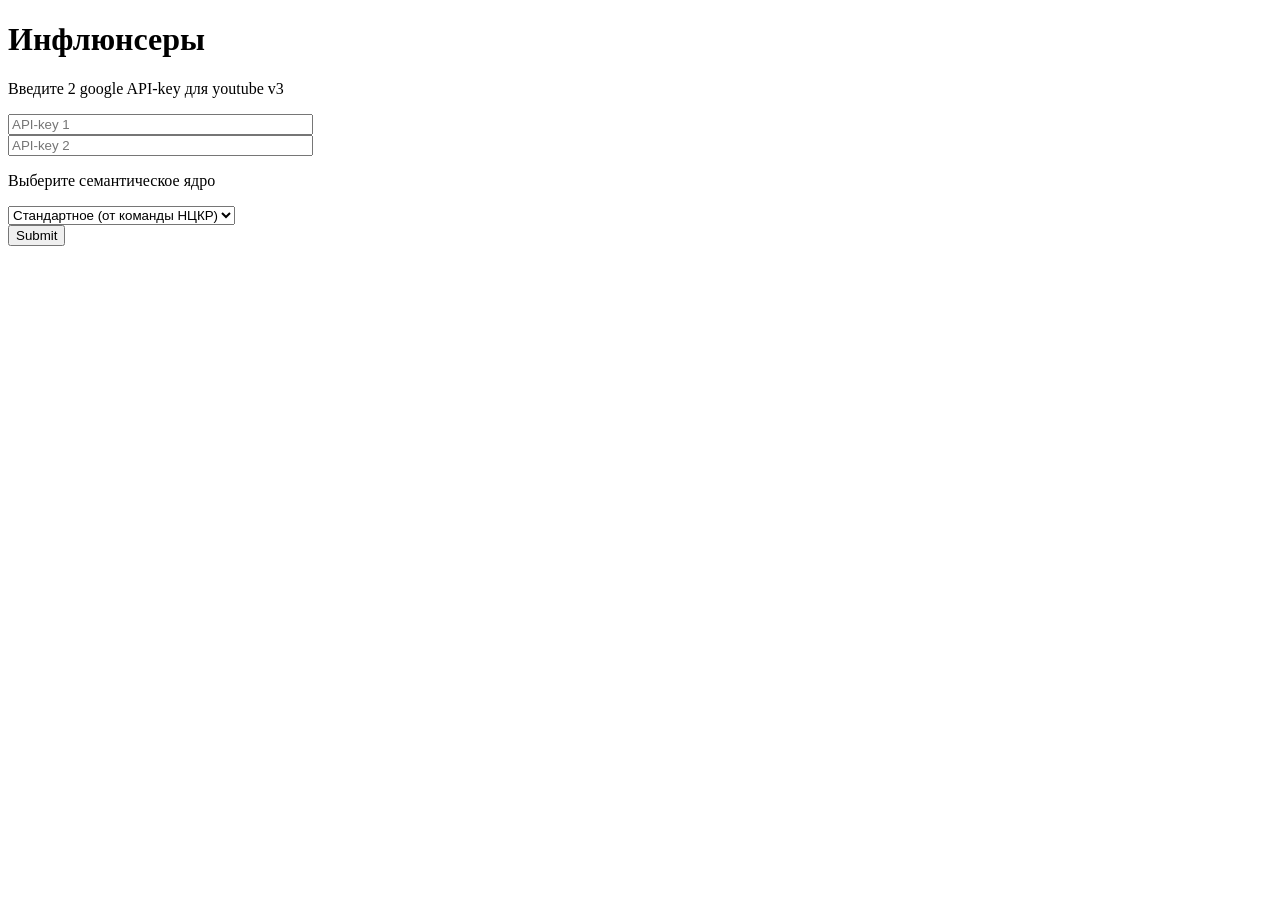
<file: visualiz/index.html>
<!DOCTYPE html>
<html lang="en">
<head>
    <meta charset="UTF-8">
    <meta http-equiv="X-UA-Compatible" content="IE=edge">
    <meta name="viewport" content="width=device-width, initial-scale=1.0">
    <title>Menu</title>
</head>
<body>
    <h1>Инфлюнсеры</h1>
    <form>
        <p>Введите 2 google API-key для youtube v3</p>
        <input type="text" size="36" placeholder="API-key 1"><br>
        <input type="text" size="36" placeholder="API-key 2"><br>
        <p>Выберите семантическое ядро</p>
        <select>
            <option selected="true">Стандартное (от команды НЦКР)</option>
            <option disabled="disabled">Загрузить свое</option>
        </select><br>
        <input type="submit">
    </form>
</body>
</html>
</file>
